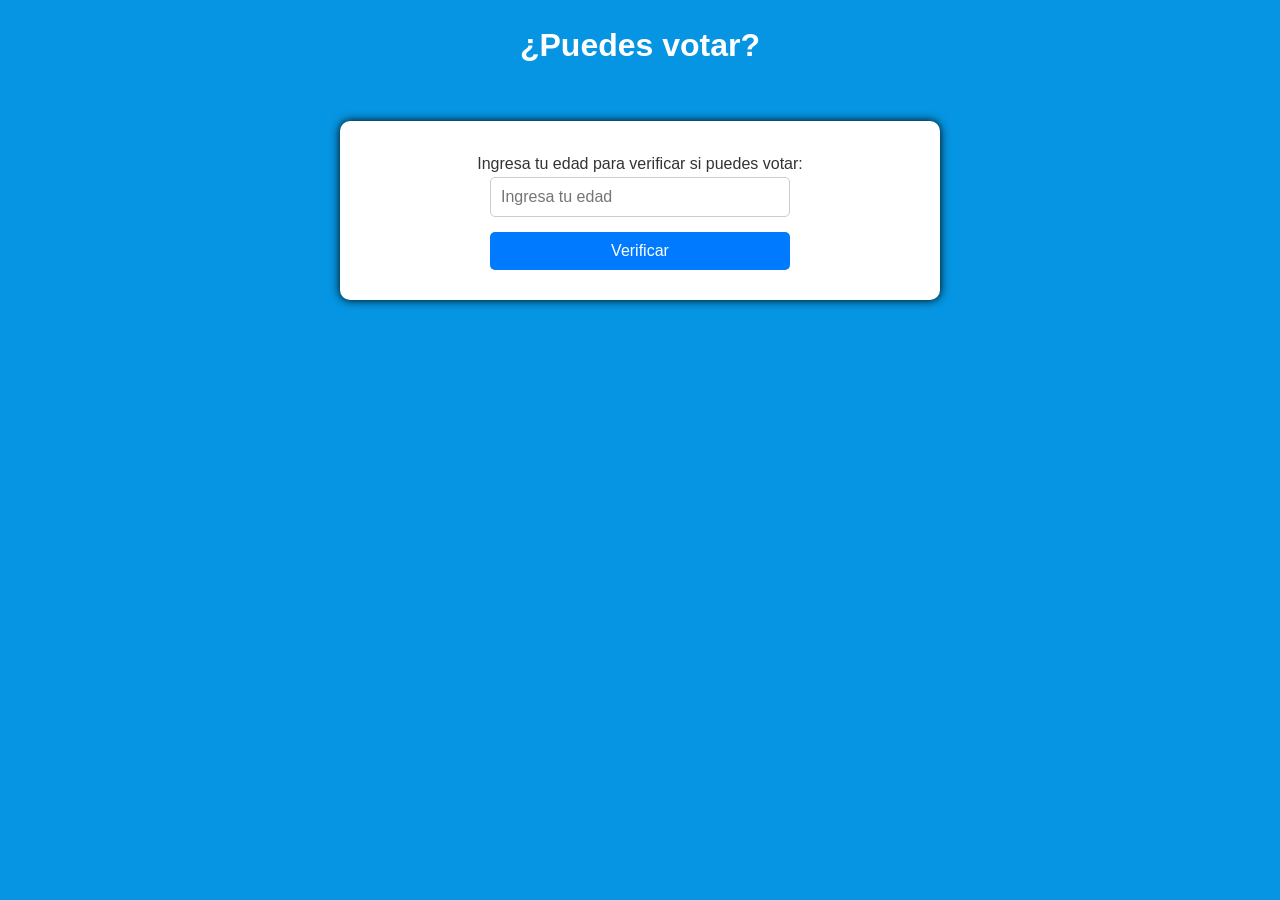
<file: problemas decisiones Leonel Fernando Espinoza Cobos 4-G/decisiones/p1.html>
<!DOCTYPE html>
<html lang="es">
<head>
  <meta charset="UTF-8">
  <title>3-1 Votación</title>
  <link rel="stylesheet" href="../styles/style.css">
</head>
<body>
  <h1>¿Puedes votar?</h1>
  <div class="problema">
    <p>Ingresa tu edad para verificar si puedes votar:</p>
  <input type="number" id="edad" placeholder="Ingresa tu edad">
  <button onclick="verificarVoto()">Verificar</button>
  <p id="resultado"></p>
  </div>
  <script src="../script/scripts.js"></script>
</body>
</html>
</file>
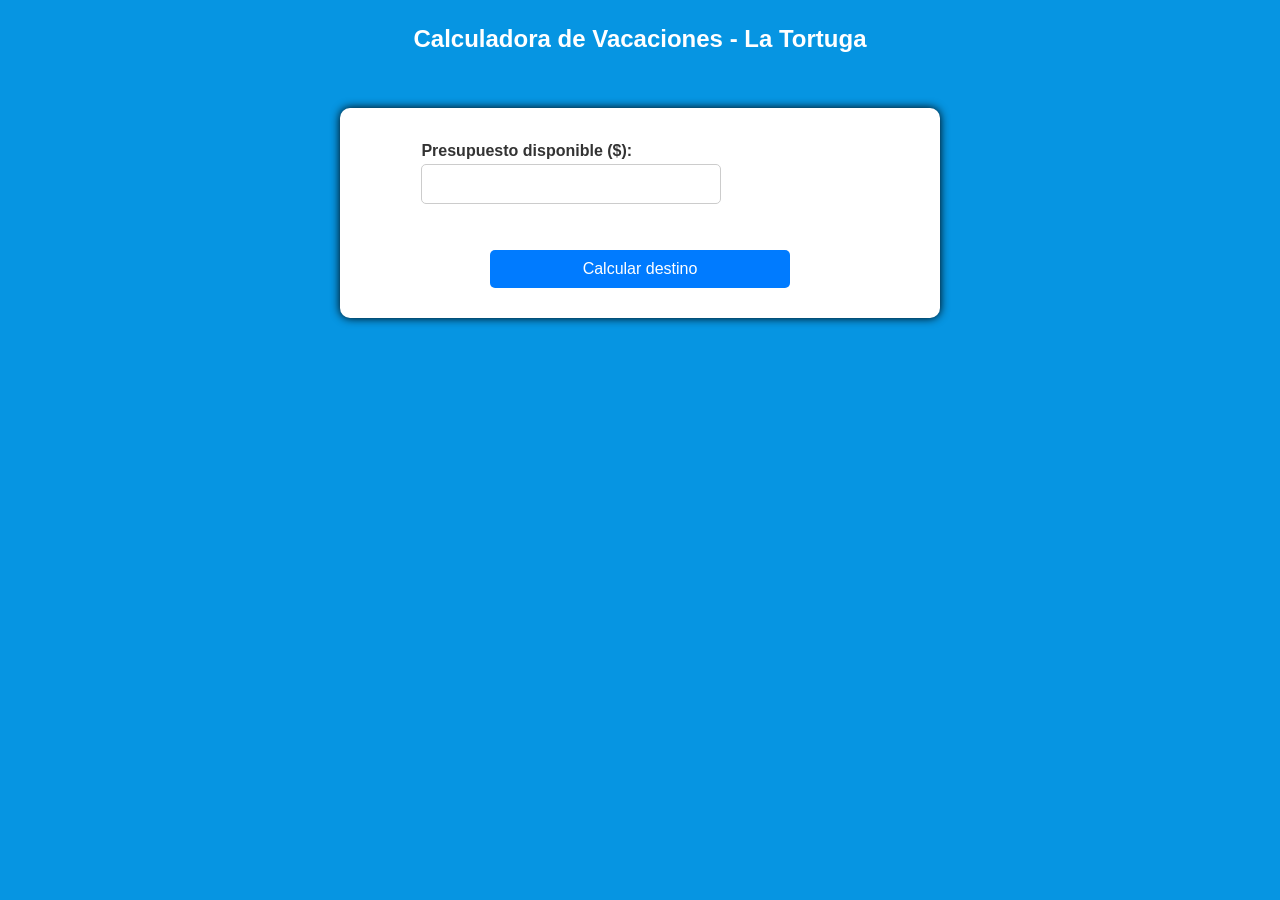
<file: problemas decisiones Leonel Fernando Espinoza Cobos 4-G/decisiones/p10.html>
<!DOCTYPE html>
<html lang="en">
<head>
    <meta charset="UTF-8">
    <meta name="viewport" content="width=device-width, initial-scale=1.0">
  <title>3-10 ¿A dónde puedo viajar?</title>
  <link rel="stylesheet" href="../styles/style.css">
</head>
<body>
  <h2>Calculadora de Vacaciones - La Tortuga</h2>
  <div class="problema">
  <label>Presupuesto disponible ($):
    <input type="number" id="presupuesto">
  </label><br>
  <button onclick="calcularDestino()">Calcular destino</button>
  <p id="resultado"></p>
  </div>
  <script src="../script/scripts.js"></script>
</body>
</html>
</file>
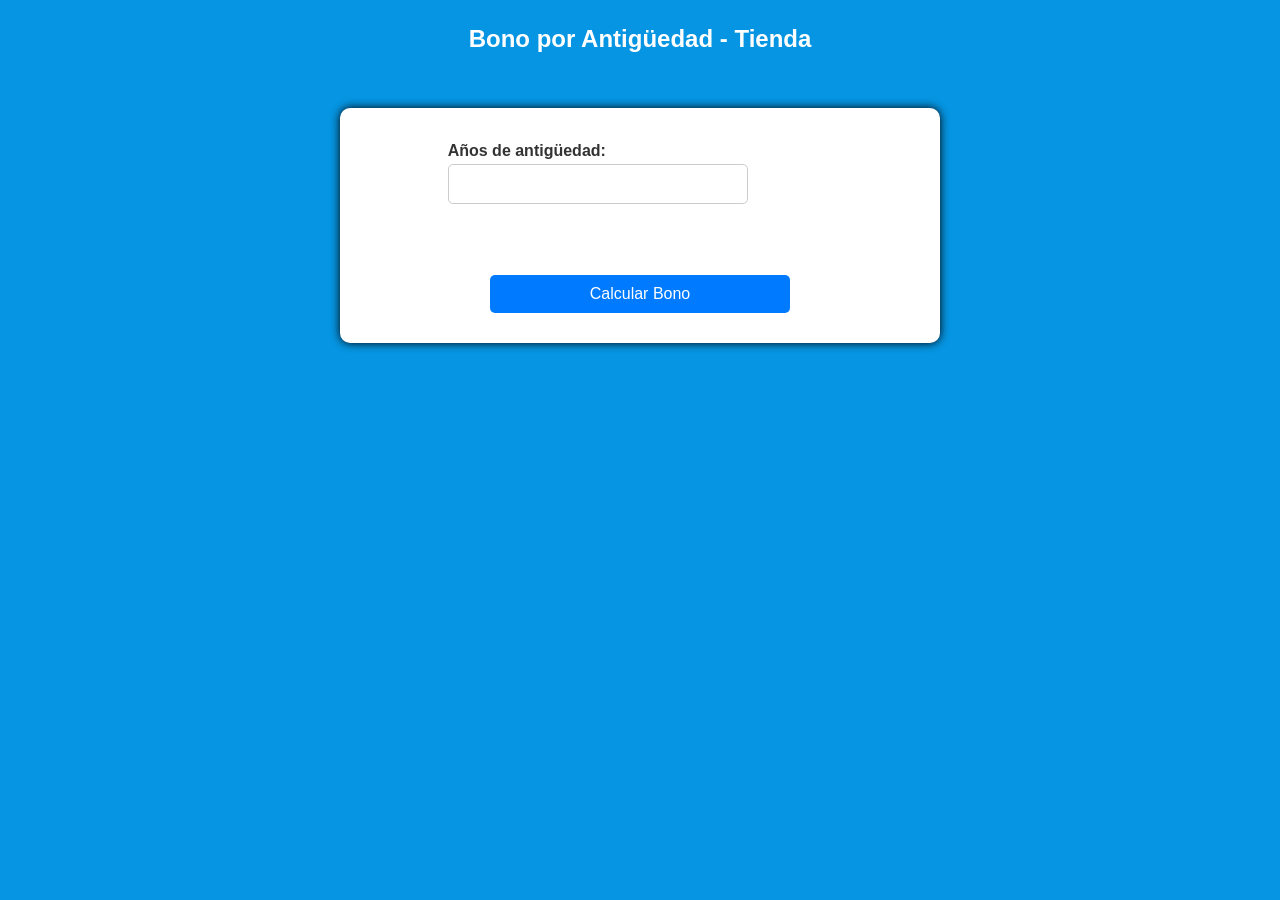
<file: problemas decisiones Leonel Fernando Espinoza Cobos 4-G/decisiones/p11.html>
<!DOCTYPE html>
<html lang="es">
<head>
    <meta charset="UTF-8">
    <meta name="viewport" content="width=device-width, initial-scale=1.0">
  <title>3-11 Calculadora de Bonos por Antigüedad</title>
  <link rel="stylesheet" href="../styles/style.css">
</head>
<body>
  <h2>Bono por Antigüedad - Tienda</h2>
  <div class="problema">
  <label>Años de antigüedad:
    <input type="number" id="antiguedad" min="0">
  </label><br><br>
  <button onclick="calcularBono()">Calcular Bono</button>
  <p id="resultado"></p>
  </div>
  <script src="../script/scripts.js"></script>
</body>
</html>
</file>
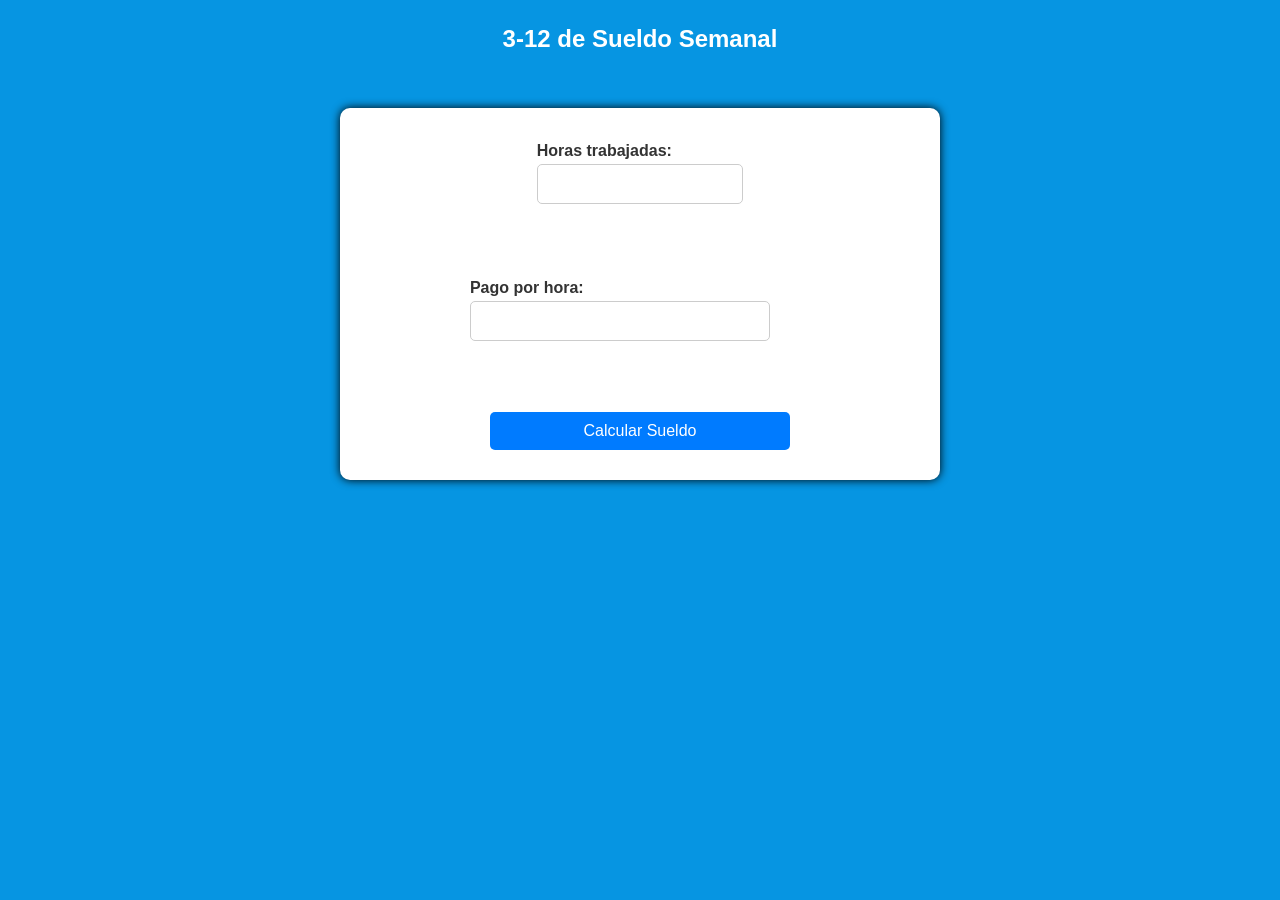
<file: problemas decisiones Leonel Fernando Espinoza Cobos 4-G/decisiones/p12.html>
<!DOCTYPE html>
<html lang="en">
<head>
    <meta charset="UTF-8">
    <meta name="viewport" content="width=device-width, initial-scale=1.0">
    <title>Sueldo Semanal</title>
  <link rel="stylesheet" href="../styles/style.css">
</head>
<body>
  <h2>3-12 de Sueldo Semanal</h2>
  <div class="problema">
  <label>Horas trabajadas:
  <input type="number" id="horas" min="0" max="50">
  </label><br><br>
  <label>Pago por hora:
  <input type="number" id="pago" min="0">
  </label><br><br>
  <button onclick="calcularSueldo()">Calcular Sueldo</button>
  <p id="resultado"></p>
  </div>
  <script src="../script/scripts.js"></script>
</body>
</html>
</file>
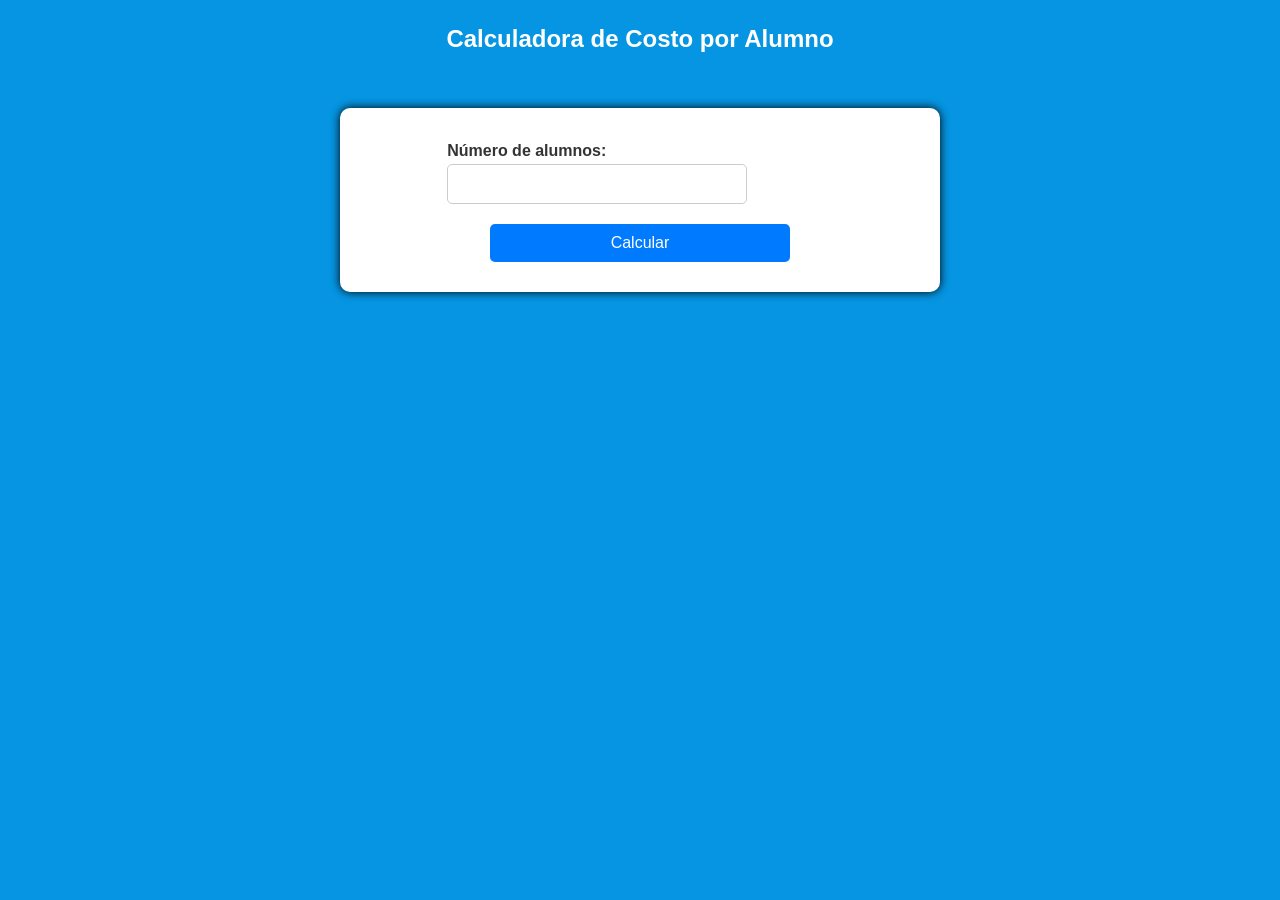
<file: problemas decisiones Leonel Fernando Espinoza Cobos 4-G/decisiones/p13.html>
<!DOCTYPE html>
<html lang="en">
<head>
    <meta charset="UTF-8">
    <meta name="viewport" content="width=device-width, initial-scale=1.0">
    <title>3-13 Escolar - Costo por Alumno</title>
    <link rel="stylesheet" href="../styles/style.css">
</head>
<body>
  <h2>Calculadora de Costo por Alumno</h2>
  <div class="problema">
  <label>Número de alumnos: <input type="number" id="alumnos"></label>
  <button onclick="calcularCosto()">Calcular</button>
  <p id="resultado"></p>
  </div>
  <script src="../script/scripts.js"></script>
</body>
</html>
</file>
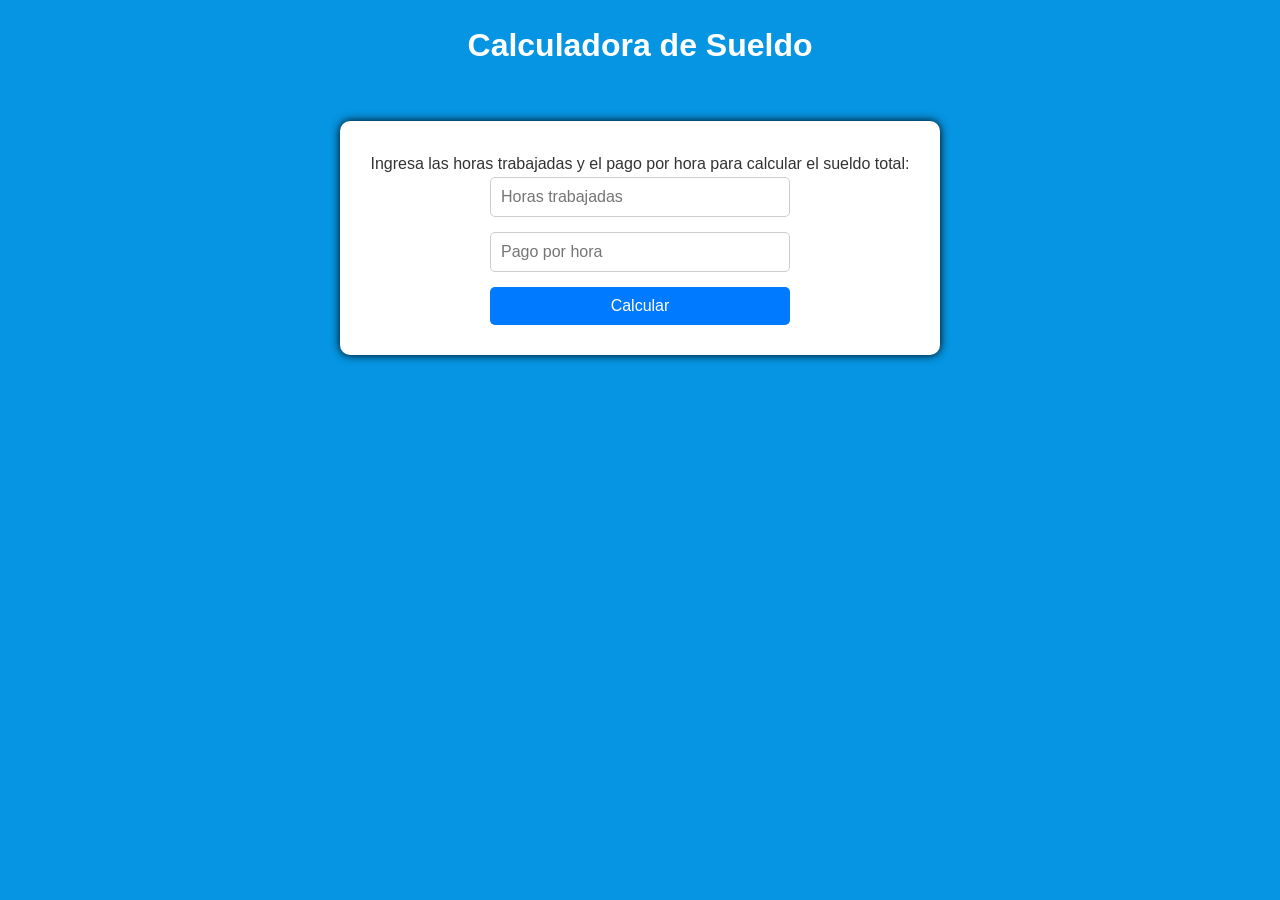
<file: problemas decisiones Leonel Fernando Espinoza Cobos 4-G/decisiones/p2.html>
<html lang="es">
<head>
  <meta charset="UTF-8">
  <title>3-2 de Sueldo</title>
  <link rel="stylesheet" href="../styles/style.css">
</head>
<body>
  <h1>Calculadora de Sueldo</h1>
  <div class="problema">
    <p>Ingresa las horas trabajadas y el pago por hora para calcular el sueldo total:</p>
  <input type="number" id="horas" placeholder="Horas trabajadas">
  <input type="number" id="pago" placeholder="Pago por hora">
  <button onclick="calcularSueldo1()">Calcular</button>
  <p id="total"></p>
  </div>
  <script src="../script/scripts.js"></script>
</body>
</html>
</file>
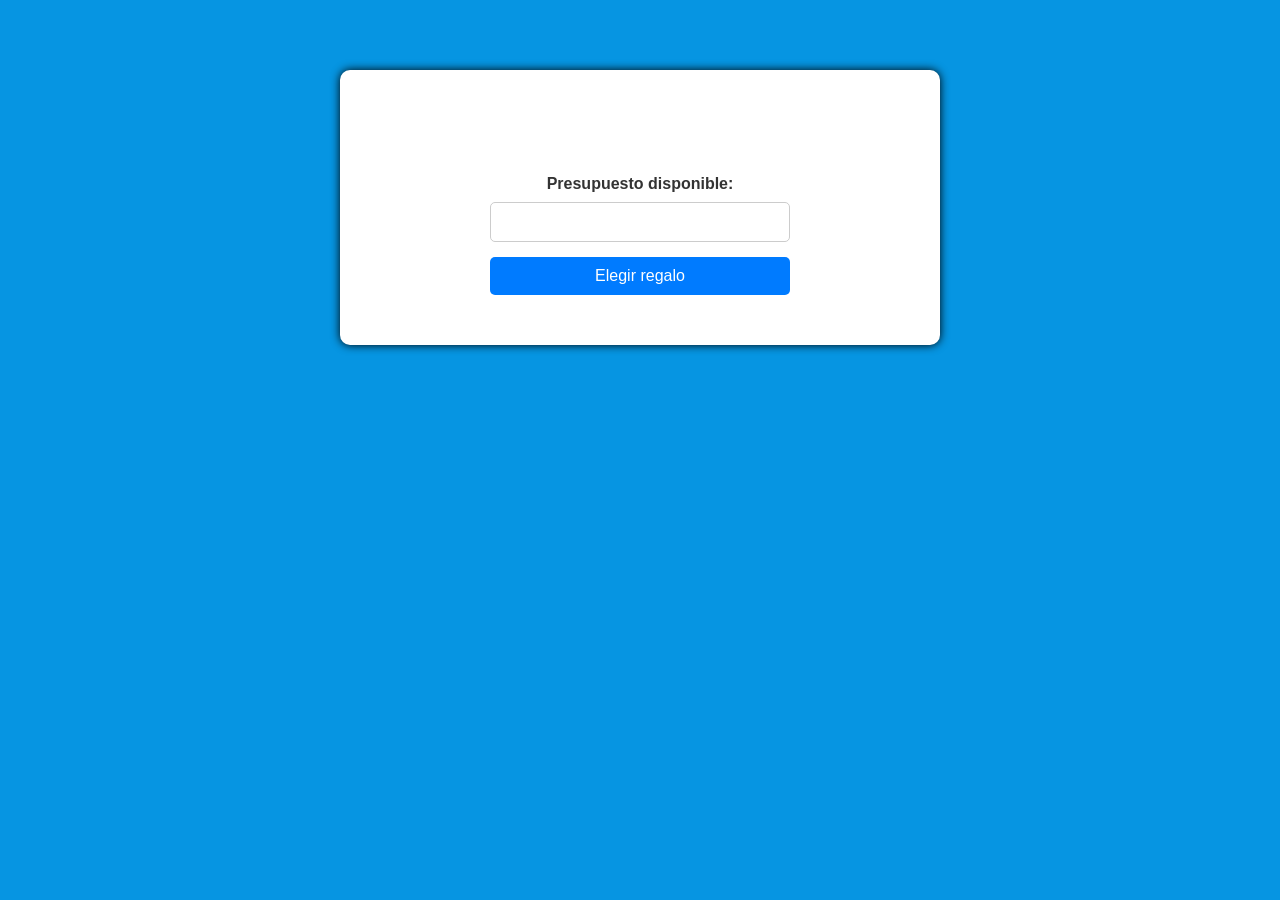
<file: problemas decisiones Leonel Fernando Espinoza Cobos 4-G/decisiones/p3.html>
<!DOCTYPE html>
<html lang="es">
<head>
  <meta charset="UTF-8">
  <title>3-3 Regalo 14 de febrero</title>
  <link rel="stylesheet" href="../styles/style.css">
</head>
<body>
  <div class="problema">
    <h1>Regalo de San Valentín</h1>
    <label>Presupuesto disponible:</label>
    <input type="number" id="presupuesto">
    <button onclick="elegirRegalo()">Elegir regalo</button>
    <div class="resultado" id="resultado"></div>
  </div>
  <script src="../script/scripts.js"></script>
</body>
</html>
</file>
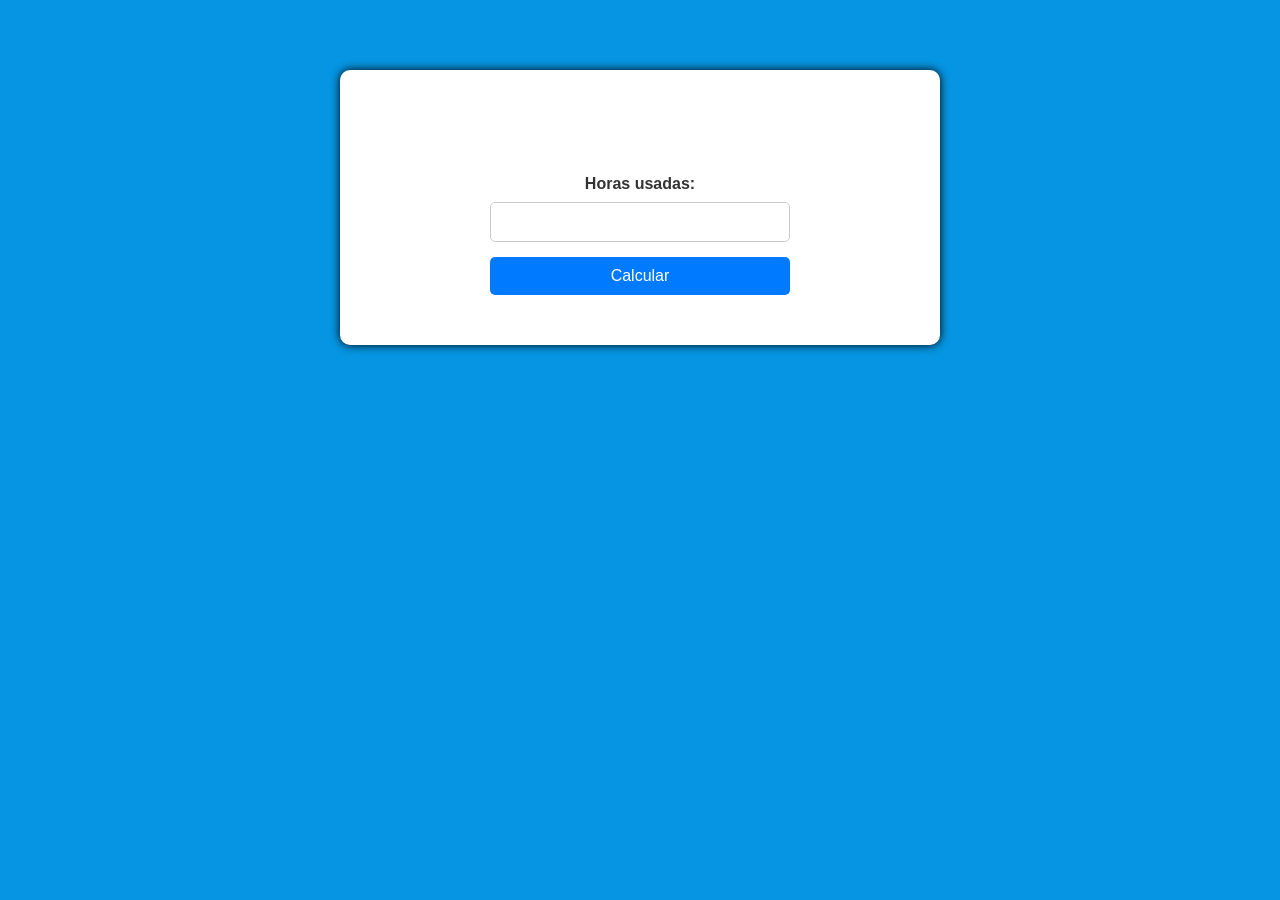
<file: problemas decisiones Leonel Fernando Espinoza Cobos 4-G/decisiones/p4.html>
<!DOCTYPE html>
<html lang="es">
<head>
  <meta charset="UTF-8">
  <meta name="viewport" content="width=device-width, initial-scale=1.0">
  <title>3-4 Estacionamiento</title>
  <link rel="stylesheet" href="../styles/style.css">
</head>
<body>
  <div class="problema">
    <h1>Costo Estacionamiento</h1>
    <label>Horas usadas:</label>
    <input type="number" id="horas">
    <button onclick="calcularEstacionamiento()">Calcular</button>
    <div class="resultado" id="resultado"></div>
  </div>
  <script src="../script/scripts.js"></script>
</body>
</html>
</file>
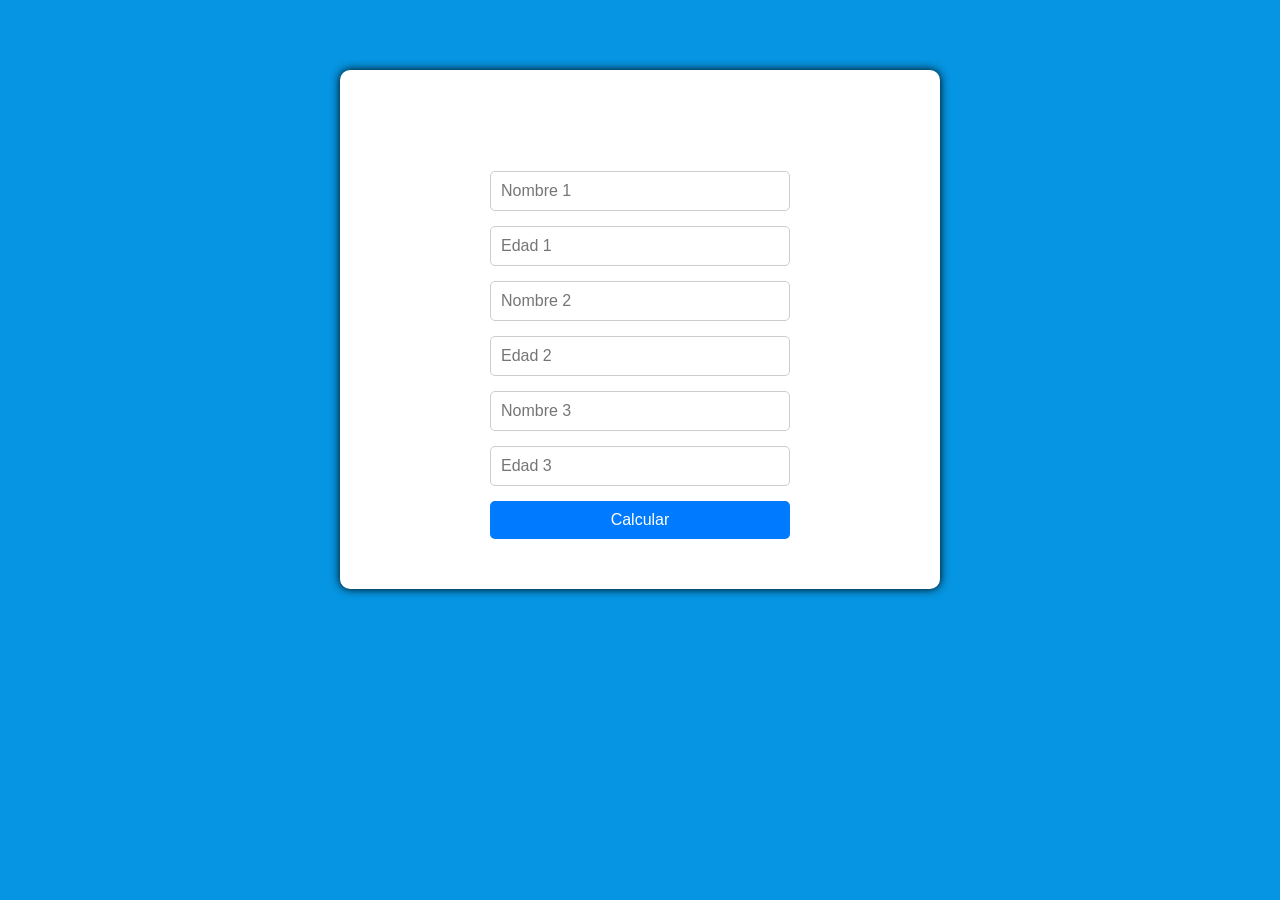
<file: problemas decisiones Leonel Fernando Espinoza Cobos 4-G/decisiones/p5.html>
<!DOCTYPE html>
<html lang="es">
<head>
   <meta charset="UTF-8"> 
  <title>3-5 Menor Edad</title>
  <link rel="stylesheet" href="../styles/style.css">
</head>
<body>
  <div class="problema">
    <h1>Persona de menor edad</h1>
    <input type="text" placeholder="Nombre 1" id="n1">
    <input type="number" placeholder="Edad 1" id="e1">
    <input type="text" placeholder="Nombre 2" id="n2">
    <input type="number" placeholder="Edad 2" id="e2">
    <input type="text" placeholder="Nombre 3" id="n3">
    <input type="number" placeholder="Edad 3" id="e3">
    <button onclick="menorEdad()">Calcular</button>
    <div class="resultado" id="resultado"></div>
  </div>
  <script src="../script/scripts.js"></script>
</body>
</html>
</file>
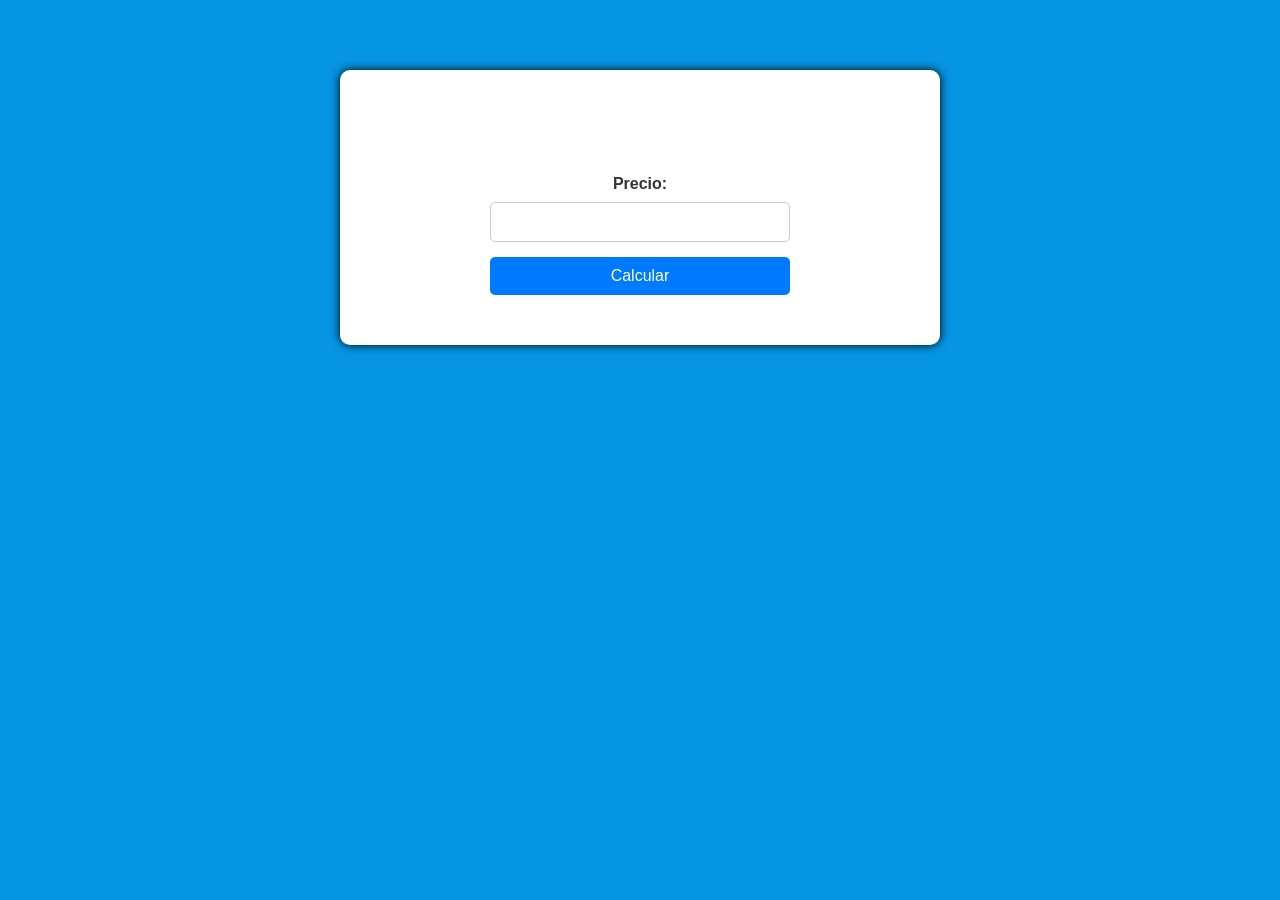
<file: problemas decisiones Leonel Fernando Espinoza Cobos 4-G/decisiones/p6.html>
<!DOCTYPE html>
<html lang="en">
<head>
    <meta charset="UTF-8">
    <meta name="viewport" content="width=device-width, initial-scale=1.0">
 <title>3-6 Descuento en Artículo</title>
  <link rel="stylesheet" href="../styles/style.css">
</head>
<body>
  <div class="problema">
    <h1>Descuento en artículo</h1>
    <label>Precio:</label>
    <input type="number" id="precio">
    <button onclick="calcularDescuento()">Calcular</button>
    <div class="resultado" id="resultado"></div>
  </div>
  <script src="../script/scripts.js"></script>
</body>
</html>
</file>
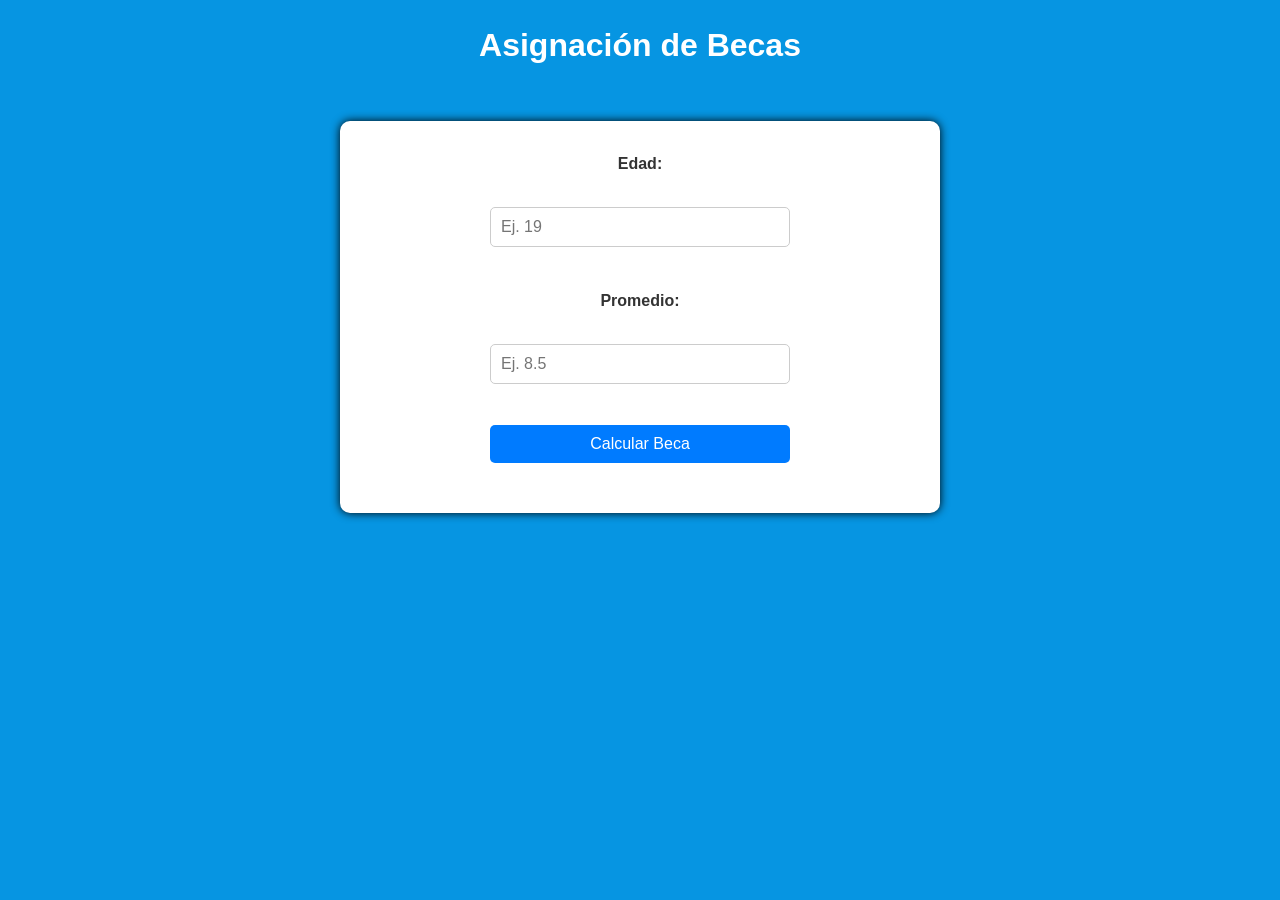
<file: problemas decisiones Leonel Fernando Espinoza Cobos 4-G/decisiones/p7.html>
<!DOCTYPE html>
<html lang="es">
<head>
    <meta charset="UTF-8">
    <meta name="viewport" content="width=device-width, initial-scale=1.0">
    <head>
  <title>3-7 calcular beca</title>
  <link rel="stylesheet" href="../styles/style.css">
</head>
<body>
  <h1>Asignación de Becas</h1>
  <div class="problema">
  <label for="edad">Edad:</label><br>
  <input type="number" id="edad" placeholder="Ej. 19"><br>
  <label for="promedio">Promedio:</label><br>
  <input type="number" step="0.1" id="promedio" placeholder="Ej. 8.5"><br>
  <button onclick="calcularBeca()">Calcular Beca</button>
  <div id="resultado"></div>
    <div class="resultado" id="resultado"></div>
  </div>
  <script src="../script/scripts.js"></script>
</body>
</html>
</file>
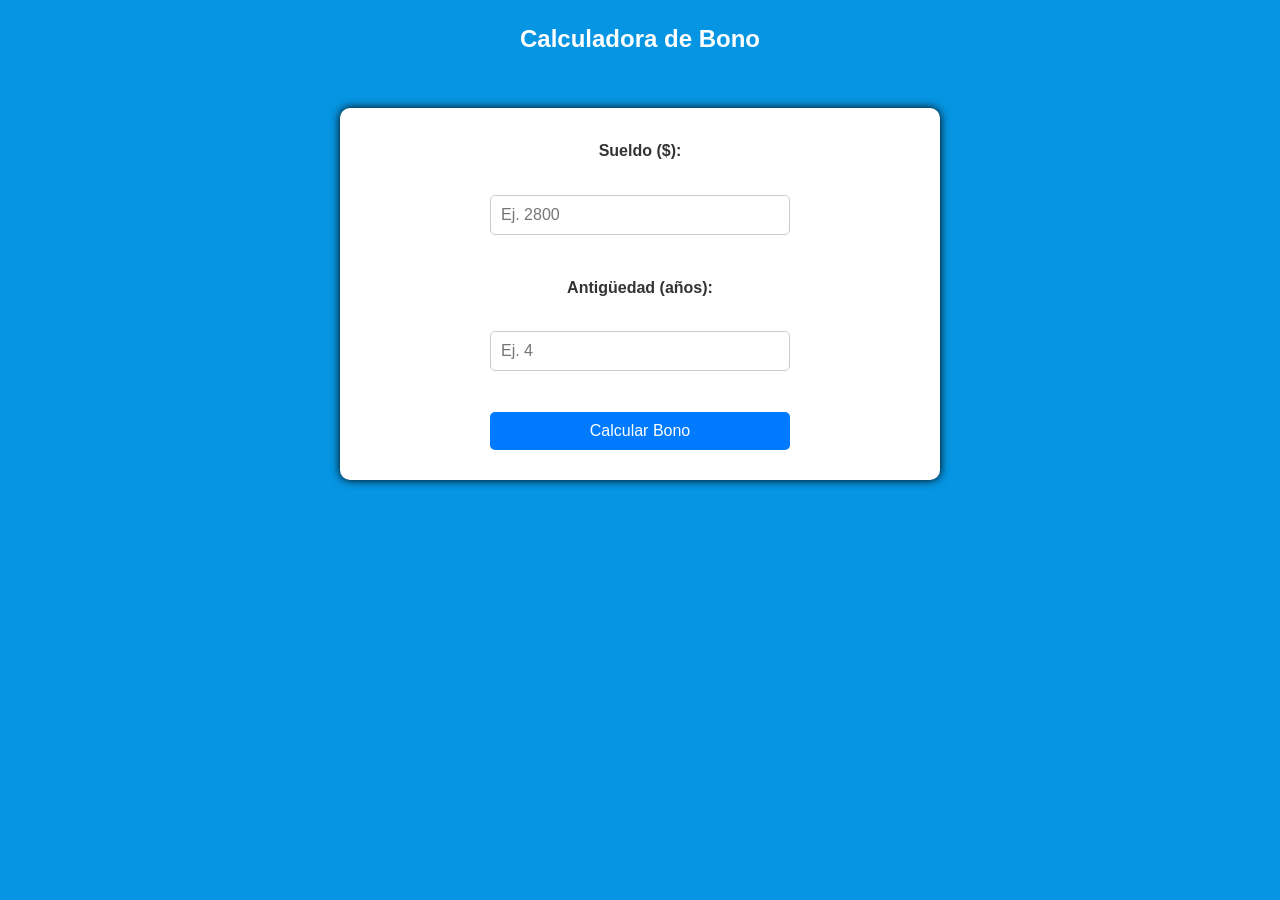
<file: problemas decisiones Leonel Fernando Espinoza Cobos 4-G/decisiones/p8.html>
<!DOCTYPE html>
<html lang="en">
<head>
    <meta charset="UTF-8">
    <meta name="viewport" content="width=device-width, initial-scale=1.0">
  <title>3-8 Aprobado o Reprobado</title>
  <link rel="stylesheet" href="../styles/style.css">
</head>
<body>
  <h2>Calculadora de Bono</h2>
  <div class="problema">
  <label>Sueldo ($):</label><br>
  <input type="number" id="sueldo" placeholder="Ej. 2800"><br>
  <label>Antigüedad (años):</label><br>
  <input type="number" id="antiguedad" placeholder="Ej. 4"><br>
  <button onclick="calcularBono()">Calcular Bono</button>
  <div id="resultado"></div>
  <script src="../script/scripts.js"></script>
  </div>
</body>
</html>
</file>
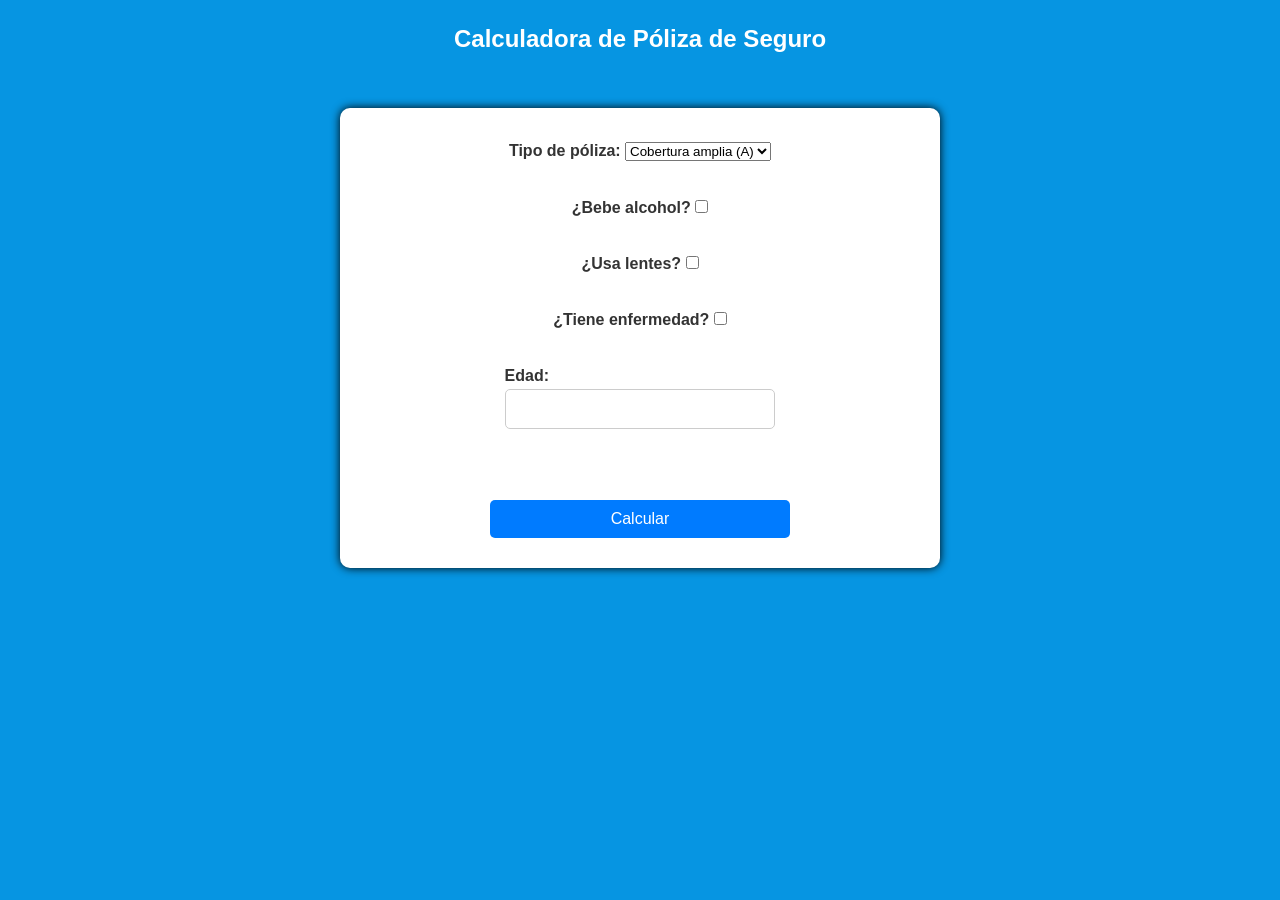
<file: problemas decisiones Leonel Fernando Espinoza Cobos 4-G/decisiones/p9.html>
<!DOCTYPE html>
<html lang="es">
<head>
    <meta charset="UTF-8">
    <meta name="viewport" content="width=device-width, initial-scale=1.0">
    <title>3-9 Calculadora de Póliza de Seguro</title>
  <link rel="stylesheet" href="../styles/style.css">

</head>
<body>
  <h2>Calculadora de Póliza de Seguro</h2>
  <div class="problema">
  <label>Tipo de póliza:
    <select id="poliza">
      <option value="A">Cobertura amplia (A)</option>
      <option value="B">Daños a terceros (B)</option>
    </select>
  </label><br>
  <label>¿Bebe alcohol?
    <input type="checkbox" id="alcohol">
  </label><br>
  <label>¿Usa lentes?
    <input type="checkbox" id="lentes">
  </label><br>
  <label>¿Tiene enfermedad?
    <input type="checkbox" id="enfermedad">
  </label><br>
  <label>Edad:
    <input type="number" id="edad">
  </label><br><br>
  <button onclick="calcularPoliza()">Calcular</button>
  <p id="resultado"></p>
  </div>
  <script src="../script/scripts.js"></script>
</body>
</html>
</file>
<file: problemas decisiones Leonel Fernando Espinoza Cobos 4-G/styles/style.css>
* {
  box-sizing: border-box;
  margin: 0;
  padding: 0;
  font-family: Arial, sans-serif;
}
body {
  background-color: #0695e2;
  padding: 20px;
  line-height: 1.6;
  color: #333;
}

.problema {
  max-width: 600px;
  margin: auto;
  background: #fff;
  padding: 30px;
  border-radius: 10px;
  box-shadow: 0 0 10px black;
}

h1, h2 {
  text-align: center;
  margin-bottom: 20px;
  color: #ffffff;
}

label {
  display: block;
  margin-bottom: 5px;
  font-weight: bold;
}
.problema{
    display: flex;
    flex-direction: column;
    align-items: center;
    margin: 50px auto;
}
input[type="text"] {
  width: 100%;
  max-width: 300px;
 margin:auto;
  padding: 10px;
  margin-bottom: 15px;
  border: 1px solid #ccc;
  border-radius: 5px;
  font-size: 16px;}
input[type="number"] {
  width: 100%;
  max-width: 300px;
  padding: 10px;
  margin-bottom: 15px;
  border: 1px solid #ccc;
  border-radius: 5px;
  font-size: 16px;
}
button {
  width: 100%;
  max-width: 300px;
  display: block;
  background: #007bff;
  color: white;
  border: none;
  padding: 10px;
  border-radius: 5px;
  font-size: 16px;
  cursor: pointer;
}

button:hover {
  background: #0056b3;
}

.resultado {
  margin-top: 20px;
  font-weight: bold;
  color: #2c3e50;
  text-align: center;
}
</file>
